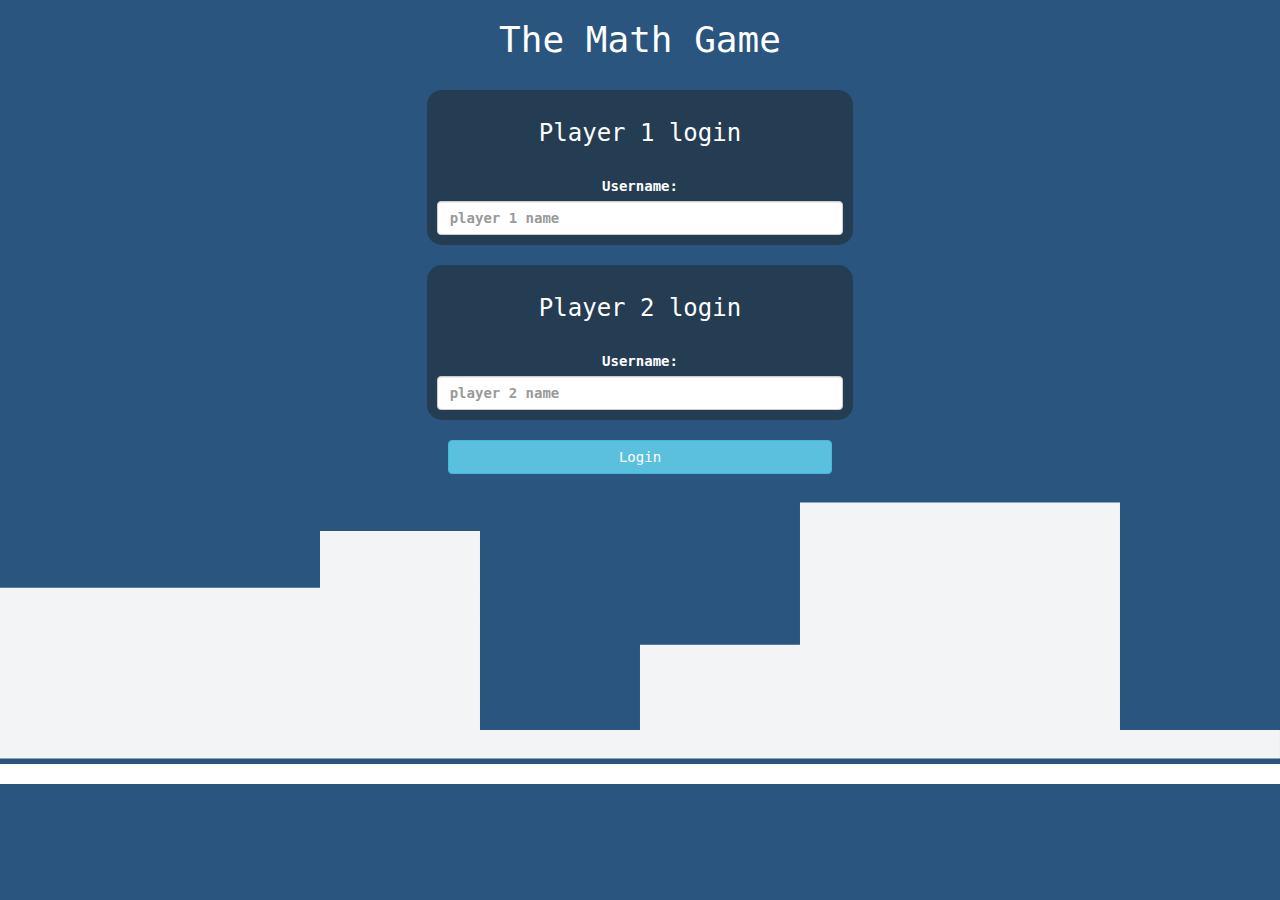
<file: index.html>
<!DOCTYPE html>
<html>
<head>
	<title>The Math Quiz Game</title>

<meta name="viewport" content="width=device-width, initial-scale=1">
<link rel="stylesheet" href="https://maxcdn.bootstrapcdn.com/bootstrap/3.4.0/css/bootstrap.min.css">
<script src="https://ajax.googleapis.com/ajax/libs/jquery/3.4.1/jquery.min.js"></script>
<script src="https://maxcdn.bootstrapcdn.com/bootstrap/3.4.0/js/bootstrap.min.js"></script>

<link rel="stylesheet" type="text/css" href="game.css">

<script src="game_login.js"></script>
</head>
<body>
<center>
	<h1 style="color:white;">The Math Game</h1>
	<br>
	<div class="col-lg-4 col-sm-8 col-xs-11 login_div1" style="background-color:rgba(31, 33, 31, 0.454);">
		<h3>Player 1 login</h3><br>
		<label>Username:</label><br>
		<input type="text" id="player_1_name_input" class="form-control" placeholder="player 1 name">
	</div>
	<br>
	<div class="col-lg-4 col-sm-8 col-xs-11 login_div2" style="background-color:rgba(31, 33, 31, 0.454);">
		<h3>Player 2 login</h3><br>
		<label>Username:</label><br>
		<input type="text" id="player_2_name_input" class="form-control" placeholder="player 2 name">
	</div>
	<br>
	<button class="btn btn-info" style="width:30%" onclick="add_user()">Login</button>
</center>
<svg xmlns="http://www.w3.org/2000/svg" viewBox="0 0 1440 320">
	<path fill="#f3f4f5" fill-opacity="1" d="M0,160L0,128L180,128L180,128L360,128L360,64L540,64L540,288L720,288L720,192L900,192L900,32L1080,32L1080,32L1260,32L1260,288L1440,288L1440,320L1260,320L1260,320L1080,320L1080,320L900,320L900,320L720,320L720,320L540,320L540,320L360,320L360,320L180,320L180,320L0,320L0,320Z"></path>
  </svg>
  <footer style="background-color: white;">
	<p>The Himalays top of the world</p>
  </footer>
</body>
</html>
</file>
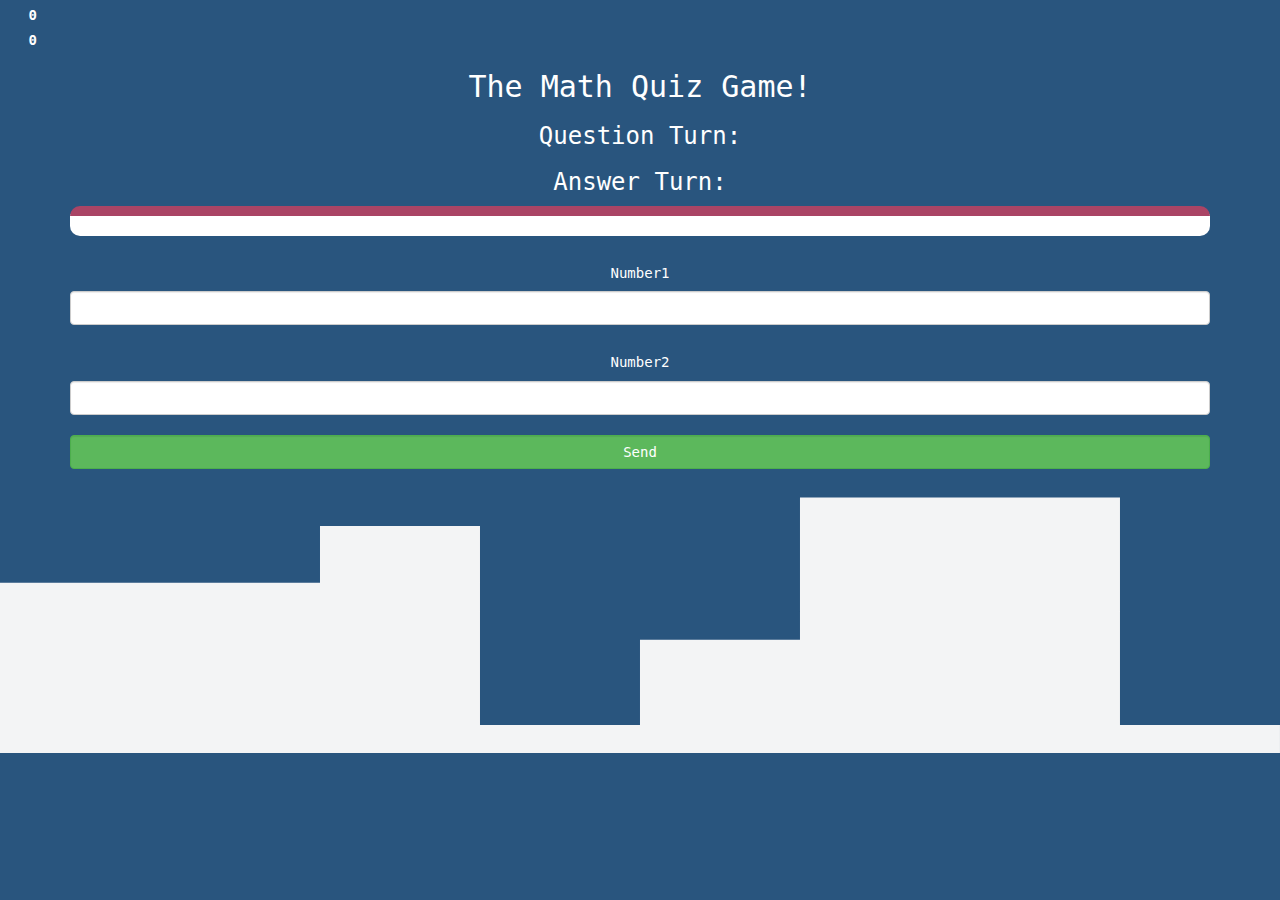
<file: game_page.html>
<!DOCTYPE html>
<html lang="en">
<head>
	<title>The Math Quiz Game!</title>
	<meta name="viewport" content="width=device-width, initial-scale=1">
	<link rel="stylesheet" href="https://maxcdn.bootstrapcdn.com/bootstrap/3.4.0/css/bootstrap.min.css">
	<script src="https://ajax.googleapis.com/ajax/libs/jquery/3.4.1/jquery.min.js"></script>
	<script src="https://maxcdn.bootstrapcdn.com/bootstrap/3.4.0/js/bootstrap.min.js"></script>
	<link rel="stylesheet" type="text/css" href="game.css">
	<script src="game_page.js"></script>
</head>
<body>
	<h4 id="player1_name"></h4> <span id="player1_score">0</span>
	<br>
	<h4 id="player2_name"></h4> <span id="player2_score">0</span>

	<div class="container">
		<center>
			<h2 style="color: white;">The Math Quiz Game!</h2>
			<h3 style="color: white;">Question Turn:</h3> <span id="player_question"></span>
			<h3 style="color: white;">Answer Turn:</h3> <span id="player_answer"></span>
			<div id="output"></div>
			<br>
			<h5>Number1</h5>
			<input type="text" id="number1" class="form-control">
			<br>
			<h5>Number2</h5>
			<input type="text" id="number2" class="form-control">
			<br>
			<button class="btn btn-success form-control" onclick="send()">Send</button>
		</center>
	</div>
	<svg xmlns="http://www.w3.org/2000/svg" viewBox="0 0 1440 320">
		<path fill="#f3f4f5" fill-opacity="1" d="M0,160L0,128L180,128L180,128L360,128L360,64L540,64L540,288L720,288L720,192L900,192L900,32L1080,32L1080,32L1260,32L1260,288L1440,288L1440,320L1260,320L1260,320L1080,320L1080,320L900,320L900,320L720,320L720,320L540,320L540,320L360,320L360,320L180,320L180,320L0,320L0,320Z"></path>
	  </svg>
</body>
</html>
</file>
<file: game.css>
body
{
	background: rgb(41, 85, 126);
	color:white;
	font-family: monospace;
	font-weight: 600;
}

	.login_div1 , .login_div2
	{
		background: white;
		padding: 10px;
		float: none;
		border-radius: 15px;
	}


#player1_name , #player2_name
{
	display: inline-block;
	margin-left: 20px;
}
#word
{
	width: 60%;
}
#word_display
{
	letter-spacing: 5px;
}
#output
{
background: white;
border-radius: 10px;
border-top: 10px solid #AA4465;
padding: 10px;
float: none;
text-align: left;
}
</file>
